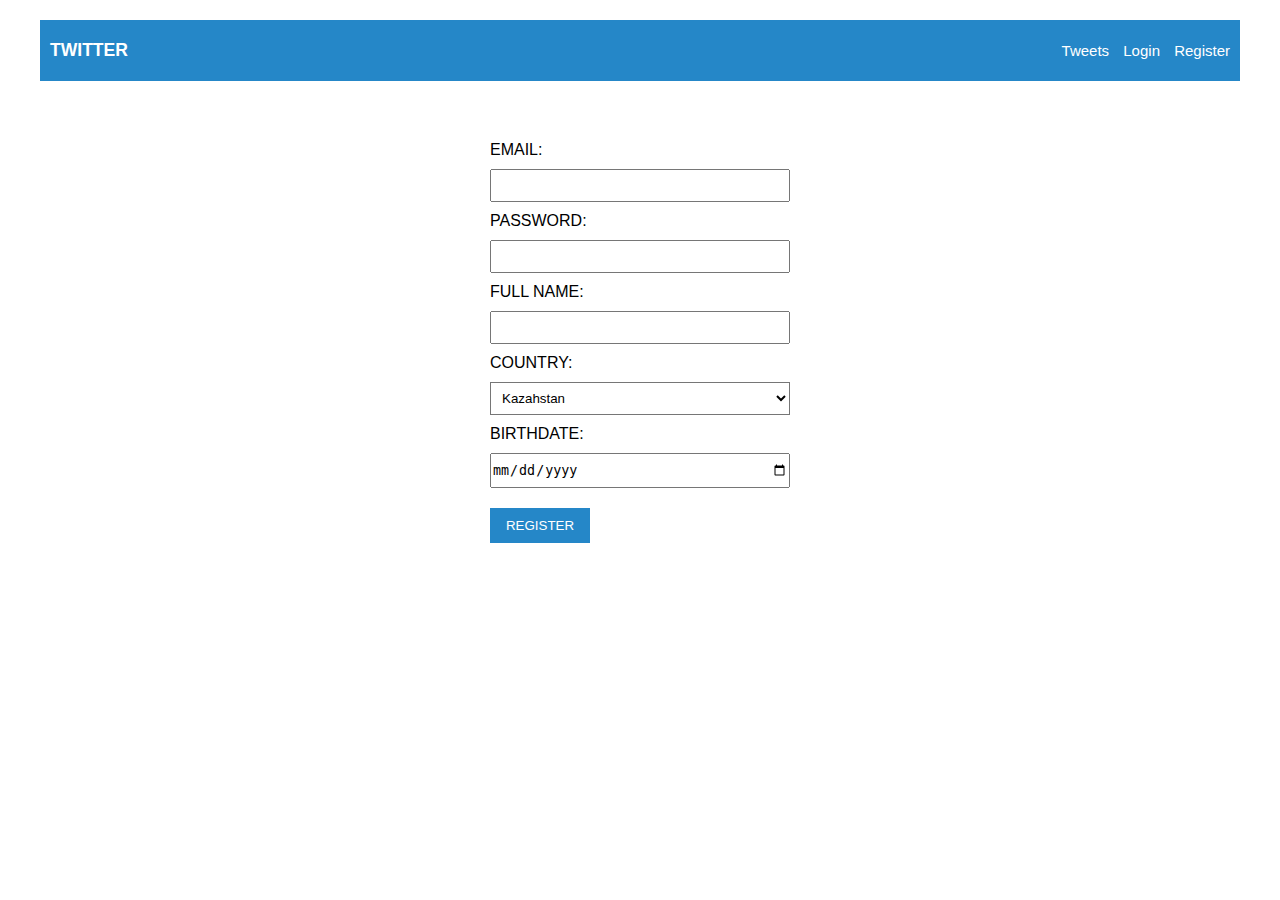
<file: index.html>
<!DOCTYPE html>
<html lang="en">
<head>
    <meta charset="UTF-8">
    <meta name="viewport" content="width=device-width, initial-scale=1.0">
    <link rel="stylesheet" href="main.css">
    <title>Twitter</title>
</head>
<body>
    <header class="header">
        <div class="container">
            <nav class="nav">
                <h3>TWITTER</h3>
                <div class="btn">
                    <a href="#">Tweets</a>
                    <a href="login.html">Login</a>
                    <a href="index.html">Register</a>
                </div>
            </nav>
        </div>
    </header>
    <section class="registerForm">
        <div class="container">
            <form name="myForm" class="form-control">
                <div class="form-items">
                    <p>EMAIL:</p>
                    <input type="email" id="email" class="form-control"></input>
                </div>
                <div class="form-items">
                    <p>PASSWORD:</p>
                    <input type="password" id="password" class="form-control"></input>
                </div>
                <div class="form-items">
                    <p>FULL NAME:</p>
                    <input type="text" id="fullname" class="form-control"></input>
                </div>
                <div class="form-items">
                    <p>COUNTRY:</p>
                    <select id="country" class="form-select">
                        <option value="Kazahstan">
                            Kazahstan
                        </option>
                        <option value="USA">
                            USA
                        </option>
                        <option value="Russia">
                            Russia
                        </option>
                    </select>
                </div>
                <div class="form-items">
                    <p>BIRTHDATE:</p>
                    <input type="date" id="date" class="form-control"></input>
                </div>
                <div class="form-items">
                    <button type="button" onclick="register()" class="btn btn-success">REGISTER</button>
                </div>
            </form
        </div>
    </section>

    <script>
        let users = [
        {fullname: "admin", email: "admin01", password: "12345", country:"Kazakhstan"},
        ];

        let user = {};

        function register(){
            user.email = email.value;
            user.password = password.value;
            user.fullname = fullname.value;
            user.country = country.value;
            user.birthdate = date.value;

            users.push(user);
            console.log(users);

            localStorage.setItem("usersLocal", JSON.stringify(users));

            alert("Succesfull!")

            window.location.href = "login.html";
        }
    </script>
</body>
</html>
</file>
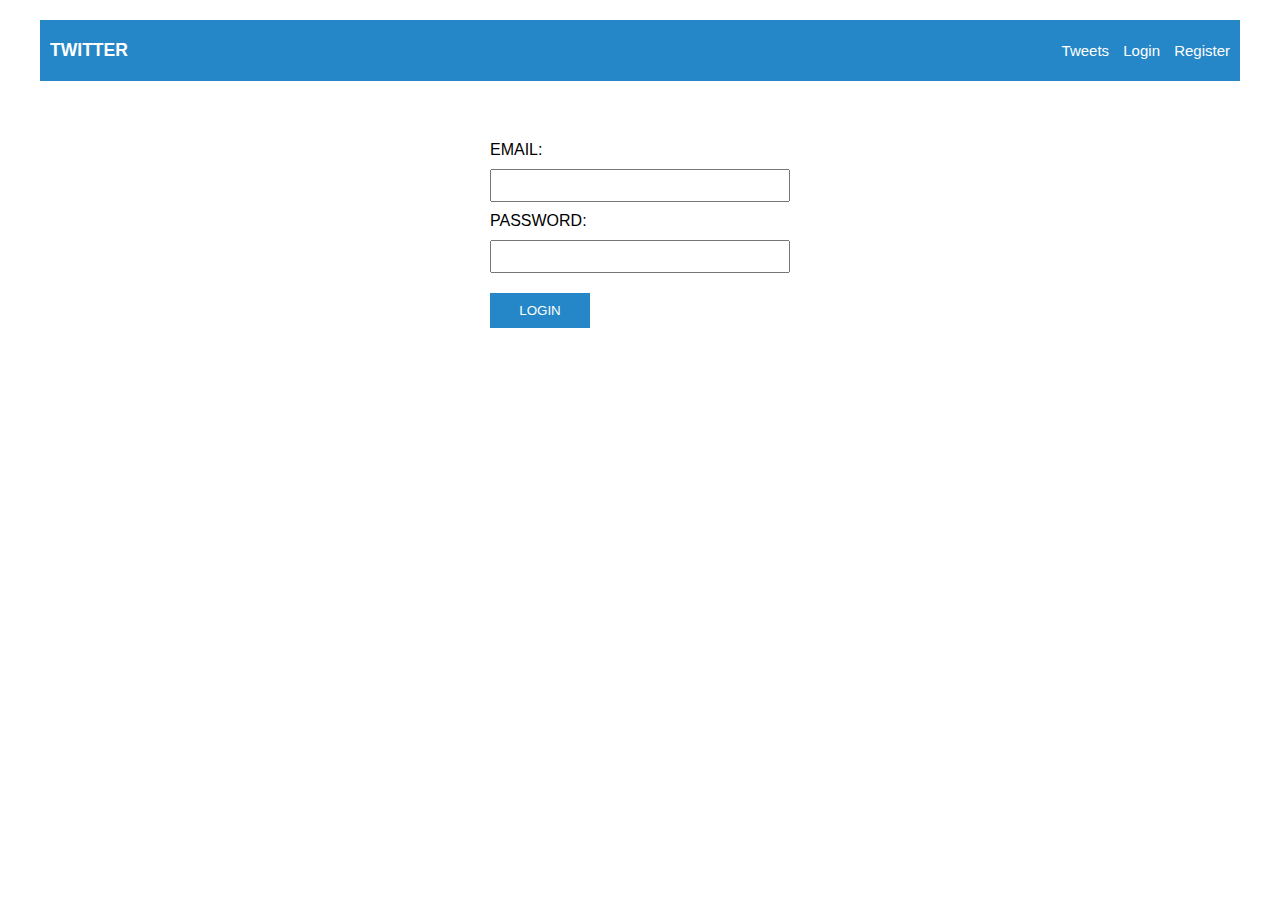
<file: login.html>
<!DOCTYPE html>
<html lang="en">
<head>
    <meta charset="UTF-8">
    <meta name="viewport" content="width=device-width, initial-scale=1.0">
    <link rel="stylesheet" href="main.css">
    <title>Twitter</title>
</head>
<body>
    <header class="header">
        <div class="container">
            <nav class="nav">
                <h3>TWITTER</h3>
                <div class="btn">
                    <a href="#">Tweets</a>
                    <a href="login.html">Login</a>
                    <a href="index.html">Register</a>
                </div>
            </nav>
        </div>
    </header>
    <section class="registerForm">
        <div class="container">
            <form name="myForm" class="form-control">
                <div class="form-items">
                    <p>EMAIL:</p>
                    <input type="email" id="email" class="form-control"></input>
                </div>
                <div class="form-items">
                    <p>PASSWORD:</p>
                    <input type="password" id="password" class="form-control"></input>
                </div>
                <div class="form-items" style="text-align: left;">
                    <button type="button" onclick="sign()" class="btn btn-success">LOGIN</button>
                </div>
            </form
        </div>
    </section>
    <script>
        function sign() {
            let emailVar = email.value;
            let passwordVar = password.value;
            let loggedInUser = null;

            let userArrJSON = localStorage.getItem("usersLocal");
            let userArrObj = JSON.parse(userArrJSON);

            for (let i = 0; i < userArrObj.length; i++) {
                if (userArrObj[i].email == emailVar && userArrObj[i].password == passwordVar) {
                    loggedInUser = userArrObj[i];
                    break;
                }
            }

            if (loggedInUser) {
                sessionStorage.setItem("loggedInUser", JSON.stringify(loggedInUser));

                window.location.href = "profile.html";
            } else {
                alert("Wrong credentials!");
            }
        }
    </script>
</body>
</html>
</file>
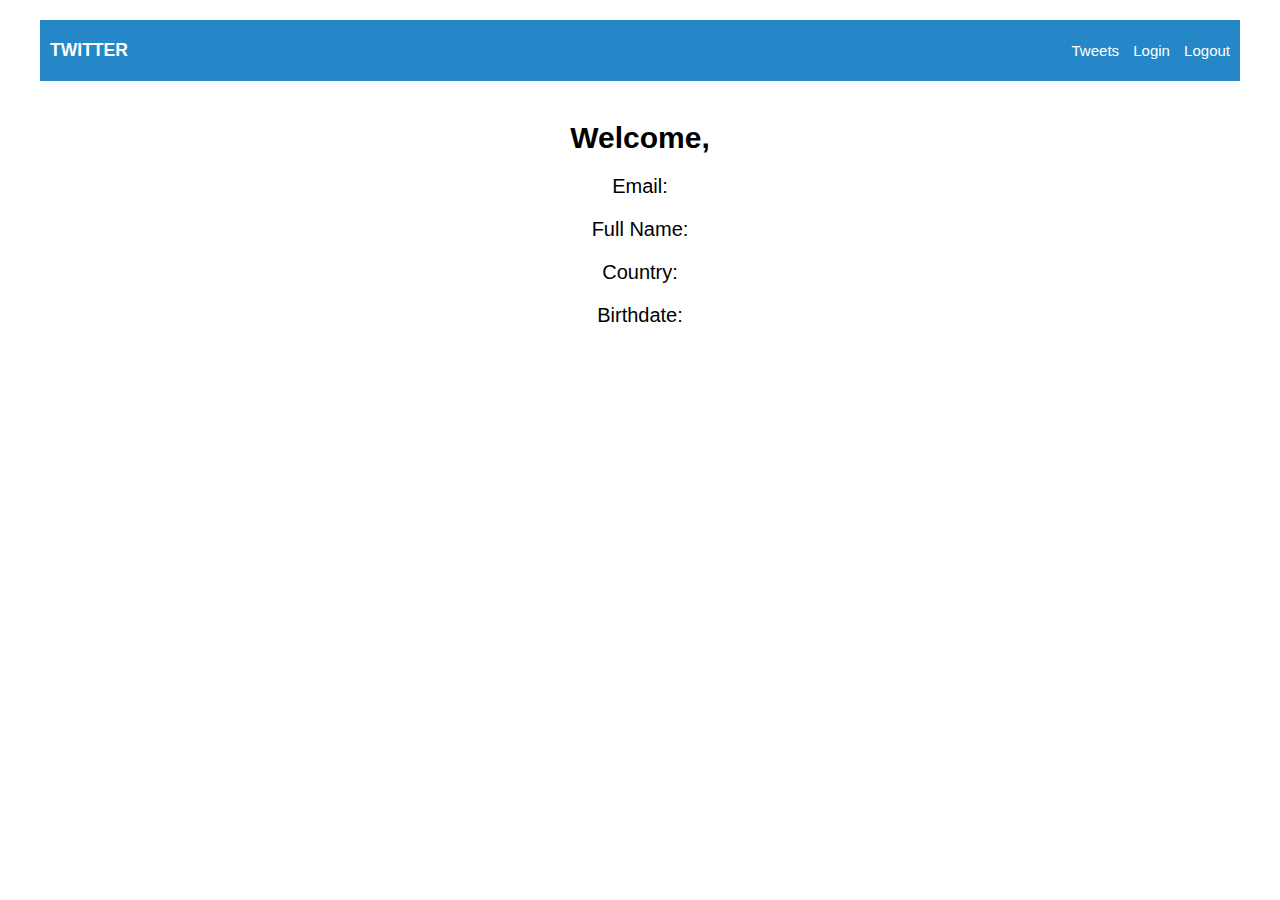
<file: profile.html>
<html lang="en">
<head>
    <meta charset="UTF-8">
    <meta name="viewport" content="width=device-width, initial-scale=1.0">
    <link rel="stylesheet" href="main.css">
    <title>Twitter - Profile</title>
</head>
<body>
    <header class="header">
        <div class="container">
            <nav class="nav">
                <h3>TWITTER</h3>
                <div class="btn">
                    <a href="#">Tweets</a>
                    <a href="#" id="loggedInUsername">Login</a>
                    <a href="login.html">Logout</a>
                </div>
            </nav>
        </div>
    </header>
    <section class="profileForm" style="text-align: center; font-size: 20px;">
        <div class="container">
            <h2>Welcome, <span id="fullnameDisplay" style="font-weight: bold;"></span></h2>
            <div class="profile-items">
                <p>Email: <span id="emailDisplay" style="font-weight: bold;"></span></p>
            </div>
            <!-- <div class="profile-items">
                <p>Password: <span id="passwordDisplay" style="font-weight: bold;"></span></p>
            </div> -->
            <div class="profile-items">
                <p>Full Name: <span id="fullnameDisplayValue" style="font-weight: bold;" ></span></p>
            </div>
            <div class="profile-items">
                <p>Country: <span id="countryDisplay" style="font-weight: bold;"></span></p>
            </div>
            <div class="profile-items">
                <p>Birthdate: <span id="birthdateDisplay" style="font-weight: bold;"></span></p>
            </div>
        </div>
    </section>
    <script>
        let loggedInUserJSON = sessionStorage.getItem("loggedInUser");
        let loggedInUser = JSON.parse(loggedInUserJSON);

        document.getElementById("emailDisplay").innerText = loggedInUser.email;
        // document.getElementById("passwordDisplay").innerText = loggedInUser.password;
        document.getElementById("fullnameDisplay").innerText = loggedInUser.fullname;
        document.getElementById("fullnameDisplayValue").innerText = loggedInUser.fullname;
        document.getElementById("countryDisplay").innerText = loggedInUser.country;
        document.getElementById("birthdateDisplay").innerText = loggedInUser.birthdate;
        document.getElementById("loggedInUsername").innerText = loggedInUser.fullname;
    </script>
</body>
</html>
</file>
<file: main.css>
body {
    padding: 0;
    margin: 0;
    color: #000;
    font-family: 'Montserrat', sans-serif;
    font-size: 15px;
    background: #fff;
}

div, p, input, header, a, form {
	box-sizing: border-box;
    text-decoration: none;
}

h1, h2, h3, h4, h5, h6 {
	margin: 0;
	padding: 0;
	font-weight: bold;
}

ul, li {
    display: block;
    margin: 0;
    padding: 0;
}

.container {
    width: 1200px;
    margin: 0 auto;
}

.header {
    padding: 20px 0 40px;
}

.nav{
    display: flex;
    align-items: center;
    justify-content: space-between;
    color: #fff;
    background-color: rgb(37, 135, 200);
    padding: 20px 10px;
}

.btn a{
    color: #fff;
    margin-right: 10px;
}

.btn a:nth-child(3n){
    margin-right: 0px;
}

.form-control {
    width: 300px;
    margin: 0 auto;
}

.registerForm {
    padding: 20px 0 40px;
    text-align: center;
}

.form-items {
    display: block;
    margin-bottom: 10px;
}

.form-items p {
    margin: 0 0 10px 0;
    text-align: left;
    font-size: 16px;
}

.form-items input {
    width: 100%;
    padding: 7px 0;
}

select {
    width: 100%;
    padding: 7px 7px;
    background: #fff;
}

.form-items button {
    width: 100px;
    padding: 10px 0;
    background-color: rgb(37, 135, 200);
    color: #fff;
    border: none;
    margin-top: 10px;
}

.form-items:nth-child(6n){
    text-align: left;
}
</file>
